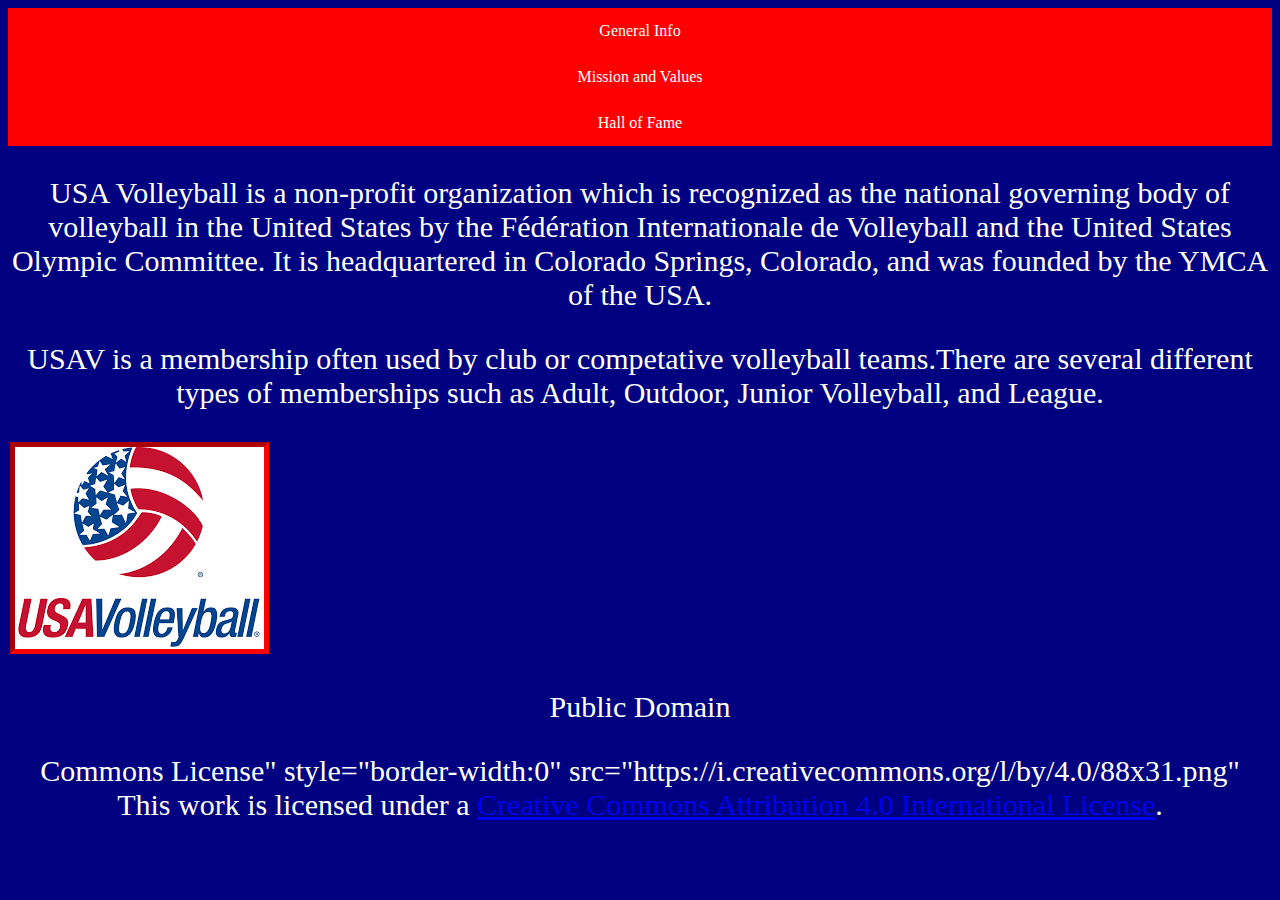
<file: index.html>
<!doctype html>
<html>
	<head>
		<meta charset="utf-8">
		<title>General Info</title>
		<link href="css/style.css" rel="stylesheet" type="text/css">
	</head>
<body>
<ul>
  <li><a href="index.html"> General Info</a></li>
  <li><a href="Misson.html"> Mission and Values</a></li>
  <li><a href="root/Fame.html">Hall of Fame</a></li>
	</ul>
<p>USA Volleyball is a non-profit organization which is recognized as the national governing body of volleyball in the United States by the Fédération Internationale de Volleyball and the United States Olympic Committee. It is headquartered in Colorado Springs, Colorado, and was founded by the YMCA of the USA.</p>
<p>USAV is  a membership often used by club or competative volleyball teams.There are several different types of memberships such as Adult, Outdoor, Junior Volleyball, and League. </p>
<img src="resources/USAV Volleyball.png" width="249" height="202" alt=""/>
<p>Public Domain</p>
<p> Commons License" style="border-width:0" src="https://i.creativecommons.org/l/by/4.0/88x31.png" <br />This work is licensed under a <a rel="license" href="http://creativecommons.org/licenses/by/4.0/">Creative Commons Attribution 4.0 International License</a>. </p>

</body>
</html>
</file>
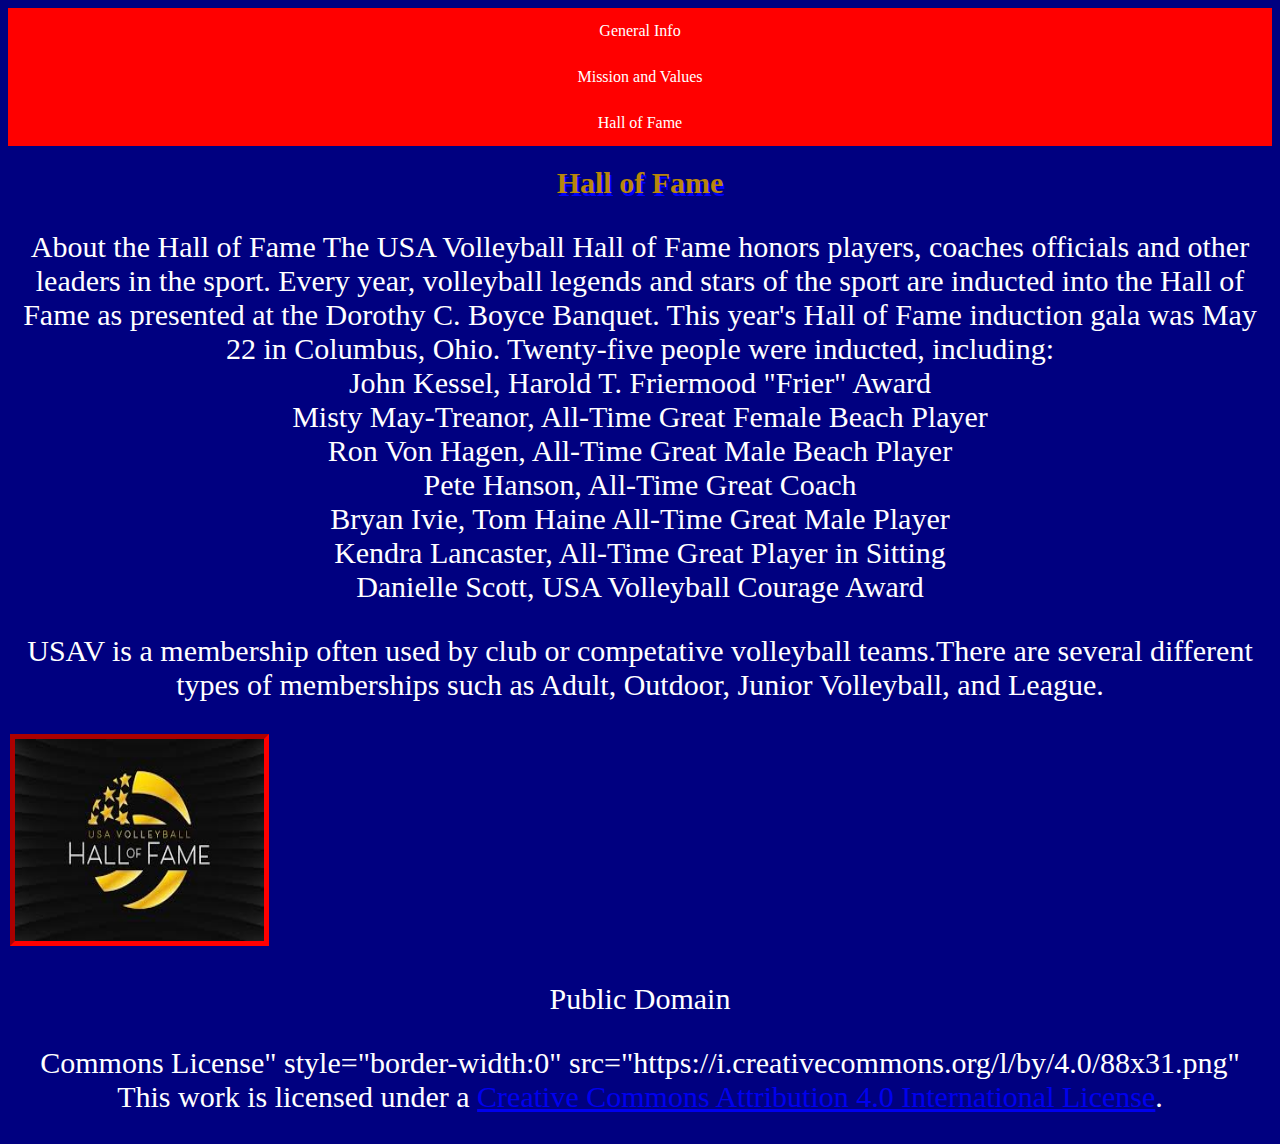
<file: Fame.html>
<!doctype html>
<html>
	<head>
		<meta charset="utf-8">
		<title> Hall of Fame</title>
		<link href="css/style.css" rel="stylesheet" type="text/css">
	</head>
	<body>
	<ul> 
		<li><a href="index.html"> General Info</a></li>
	    <li><a href="Misson.html"> Mission and Values</a></li>
	    <li><a href="root/Fame.html">Hall of Fame</a></li>
	</ul>
		<h1>Hall of Fame</h1>
		<p>About the Hall of Fame
		The USA Volleyball Hall of Fame honors players, coaches officials and other leaders in the sport. Every year, volleyball legends and stars of the sport are inducted into the Hall of Fame as presented at the Dorothy C. Boyce Banquet.

		This year's Hall of Fame induction gala was May 22 in Columbus, Ohio. 

		Twenty-five people were inducted, including: <br>

		John Kessel, Harold T. Friermood "Frier" Award <br>
		Misty May-Treanor, All-Time Great Female Beach Player <br>
		Ron Von Hagen, All-Time Great Male Beach Player <br>
		Pete Hanson, All-Time Great Coach <br>
		Bryan Ivie, Tom Haine All-Time Great Male Player <br>
		Kendra Lancaster, All-Time Great Player in Sitting <br>
		Danielle Scott, USA Volleyball Courage Award</p>
			<p>USAV is  a membership often used by club or competative volleyball teams.There are several different types of memberships such as Adult, Outdoor, Junior Volleyball, and League. </p>
	<img src="resources/hall of fame.jfif" width="249" height="202" alt=""/>
	<p>Public Domain</p>
	<p> Commons License" style="border-width:0" src="https://i.creativecommons.org/l/by/4.0/88x31.png" <br />This work is licensed under a <a rel="license" href="http://creativecommons.org/licenses/by/4.0/">Creative Commons Attribution 4.0 International License</a>. </p>

</body>
</html>
</file>
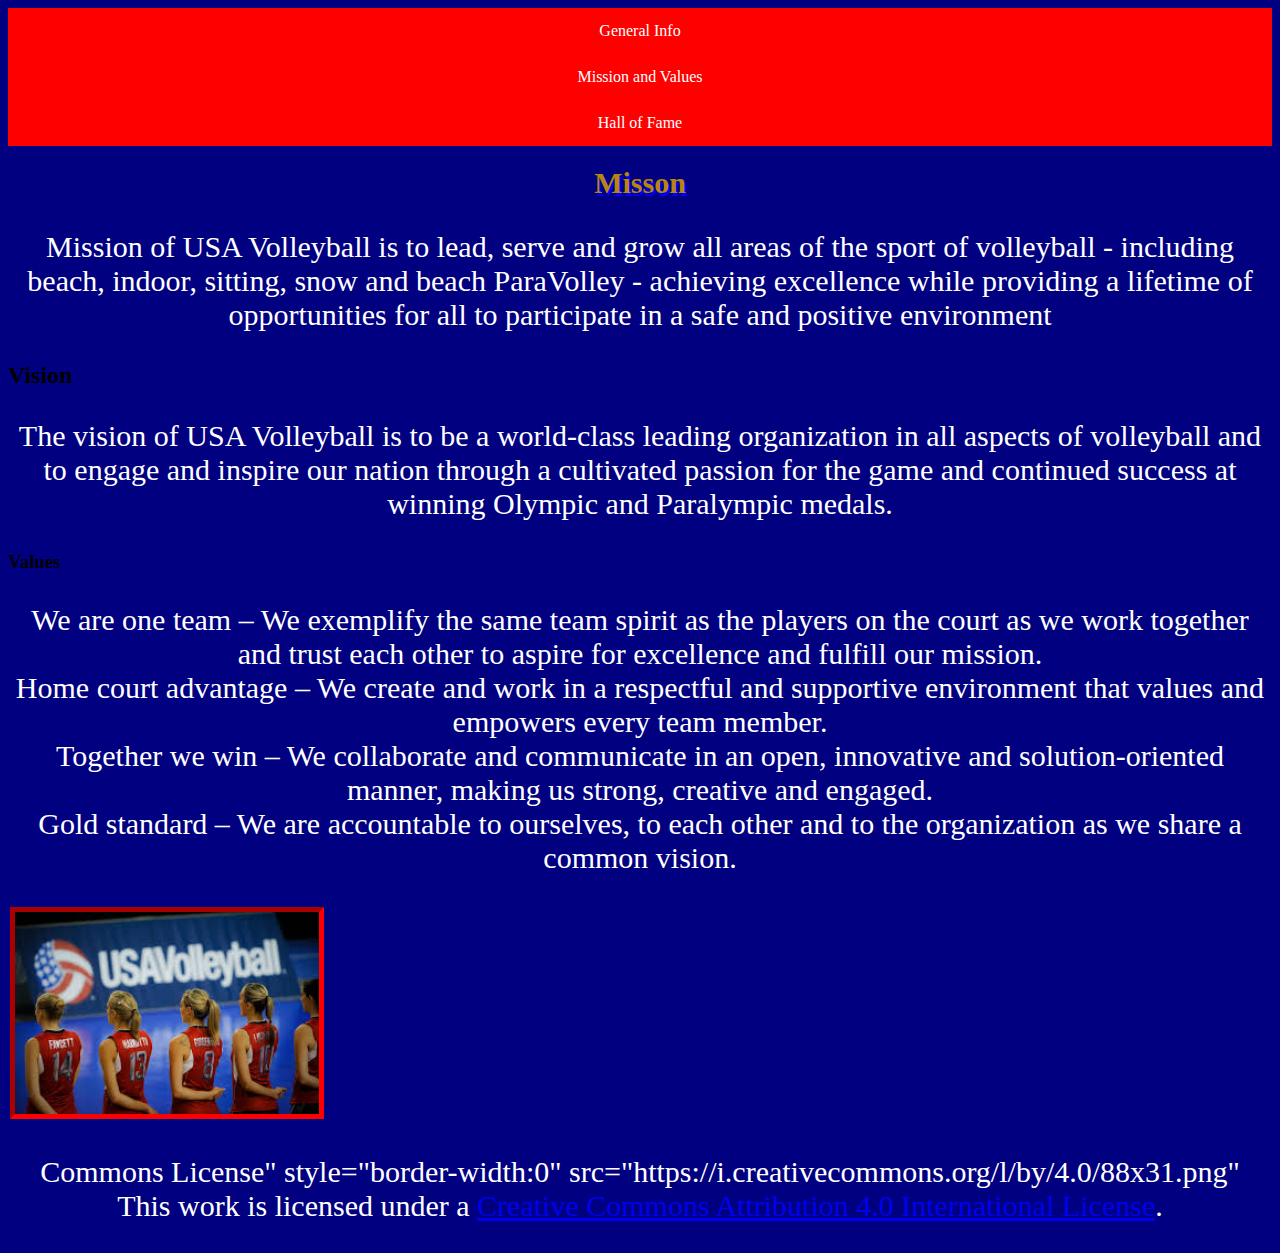
<file: mission.html>
<!doctype html>
<html>
	<head>
		<meta charset="utf-8">
		<title> Misson and Values</title>
		<link href="css/style.css" rel="stylesheet" type="text/css">
	</head>
	<body>
		<ul>
		  <li><a href="index.html"> General Info</a></li>
		  <li><a href="Misson.html"> Mission and Values</a></li>
		  <li><a href="Fame.html">Hall of Fame</a></li>
		</ul>
		<h1> Misson</h1>
		<p>Mission of USA Volleyball is to lead, serve and grow all areas of the sport of volleyball - including beach, indoor, sitting, snow and beach ParaVolley - achieving excellence while providing a lifetime of opportunities for all to participate in a safe and positive environment</p>
		<h2>Vision</h2>
		<p>The vision of USA Volleyball is to be a world-class leading organization in all aspects of volleyball and to engage and inspire our nation through a cultivated passion for the game and continued success at winning Olympic and Paralympic medals.</p>
		<h3>Values</h3>
		<p>We are one team – We exemplify the same team spirit as the players on the court as we work together and trust each other to aspire for excellence and fulfill our mission. <br>
		Home court advantage – We create and work in a respectful and supportive environment that values and empowers every team member. <br>
		Together we win – We collaborate and communicate in an open, innovative and solution-oriented manner, making us strong, creative and engaged. <br>
		Gold standard – We are accountable to ourselves, to each other and to the organization as we share a common vision.</p>
	<img src="resources/images.jfif" 249" height="202" alt=""/>
		<p> Commons License" style="border-width:0" src="https://i.creativecommons.org/l/by/4.0/88x31.png" <br />This work is licensed under a <a rel="license" href="http://creativecommons.org/licenses/by/4.0/">Creative Commons Attribution 4.0 International License</a>. </p>
	</body>
</html>
</file>
<file: css/style.css>
@charset "utf-8";
body {
  background-color: navy;
}
h1{color:darkgoldenrod;
	text-shadow: 2px 3px blue; 
	text-align: center;
font-size: 30px}
ul {
  list-style-type: none;
  margin: 0;
  padding: 0;
  overflow: hidden;
  background-color:red;
}

li {
  float: center;
}

li a {
  display: block;
  color: white;
  text-align: center;
  padding: 14px 16px;
  text-decoration: none;
}

/* Change the link color to #111 (black) on hover */
li a:hover {
  background-color:black;}

p{color:white;  
  font-size:30px;
	text-align: center;
}
img { 
border-color:red; 
border-width: 5px;
margin:2px;
border-style:inset;}
</file>
